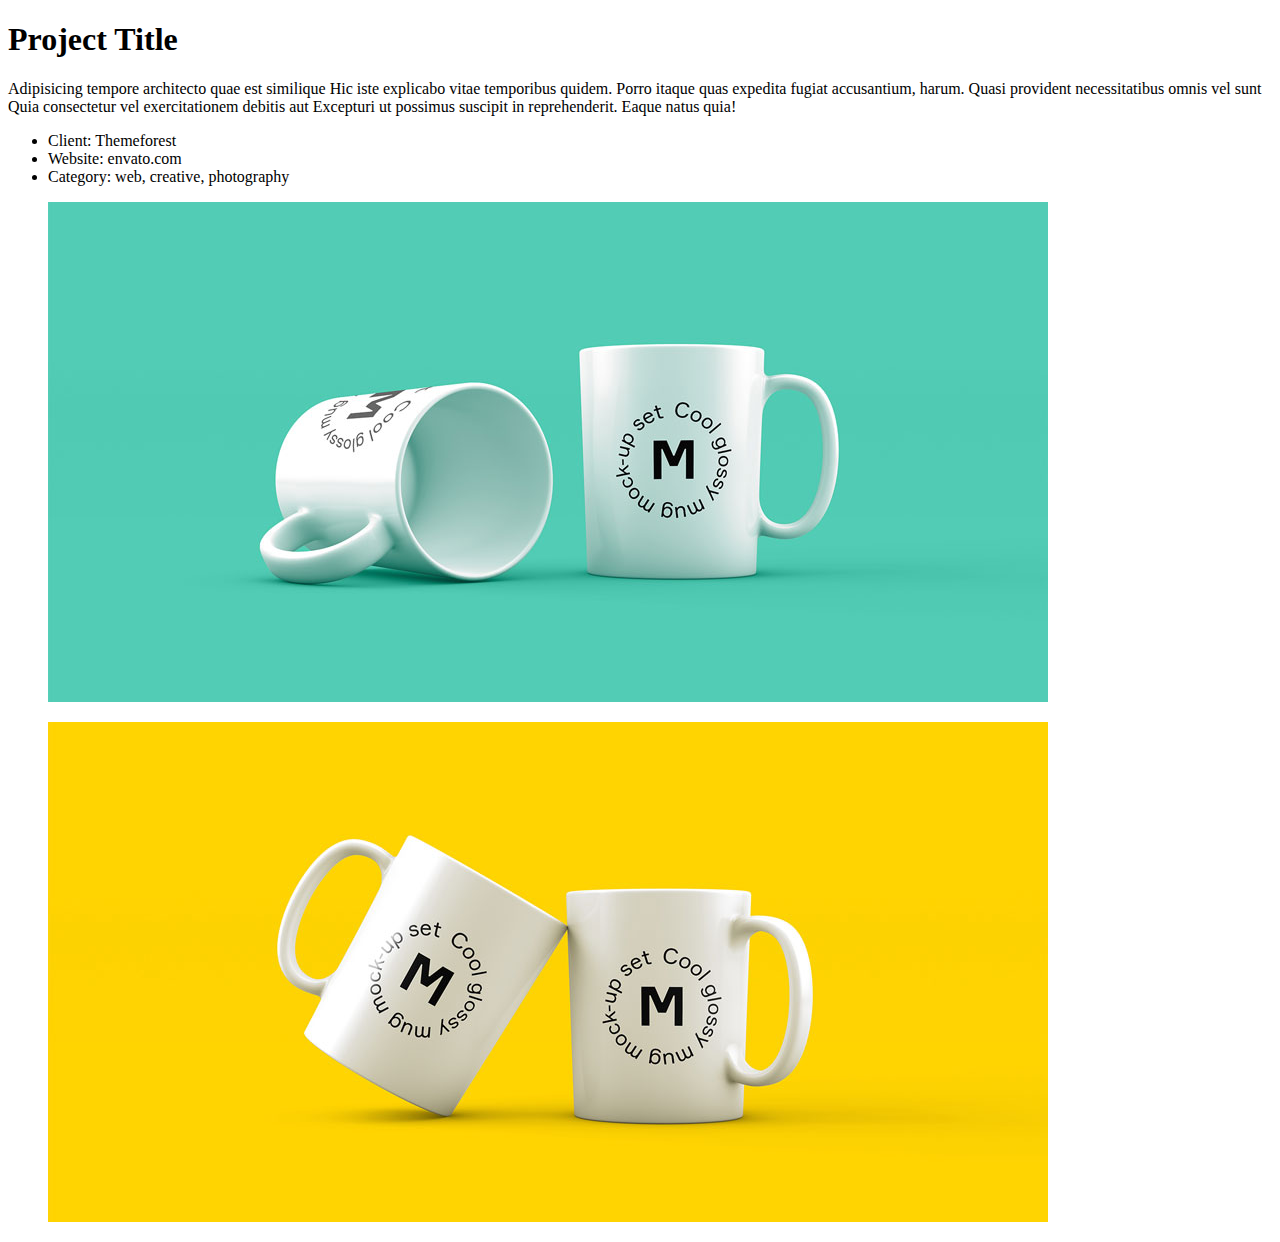
<file: markup/single-work.html>
<!doctype html>
<html lang="en">
    
<!-- Mirrored from watson-vcard.netlify.com/single-work.html by HTTrack Website Copier/3.x [XR&CO'2014], Wed, 12 Sep 2018 15:15:26 GMT -->
<!-- Added by HTTrack --><meta http-equiv="content-type" content="text/html;charset=UTF-8" /><!-- /Added by HTTrack -->
<head>
        <meta charset="UTF-8">
        <title>Single Ajax Portfolio</title>
    </head>
    <body>
        <div class="single-work">
            <div class="container">
                <div class="row text-center">
                    <div class="col-md-10 offset-md-1 mb-40">
                        <h1 class="title mb-30">Project Title</h1>
                        <p class="mb-30">Adipisicing tempore architecto quae est similique Hic iste explicabo vitae temporibus quidem. Porro itaque quas expedita fugiat accusantium, harum. Quasi provident necessitatibus omnis vel sunt Quia consectetur vel exercitationem debitis aut Excepturi ut possimus suscipit in reprehenderit. Eaque natus quia!  </p>
                        <ul class="information">
                            <li><span class="title">Client:</span> Themeforest</li>
                            <li><span class="title">Website:</span> envato.com</li>
                            <li><span class="title">Category:</span> web, creative, photography</li>
                        </ul>

                        <figure class="mt-30"><img src="img/single-work/img-1.jpg" alt=""></figure>
                        <figure class="mt-30"><img src="img/single-work/img-2.jpg" alt=""></figure>

                    </div>
                </div>
            </div>
        </div>
    </body>

<!-- Mirrored from watson-vcard.netlify.com/single-work.html by HTTrack Website Copier/3.x [XR&CO'2014], Wed, 12 Sep 2018 15:15:27 GMT -->
</html>
</file>
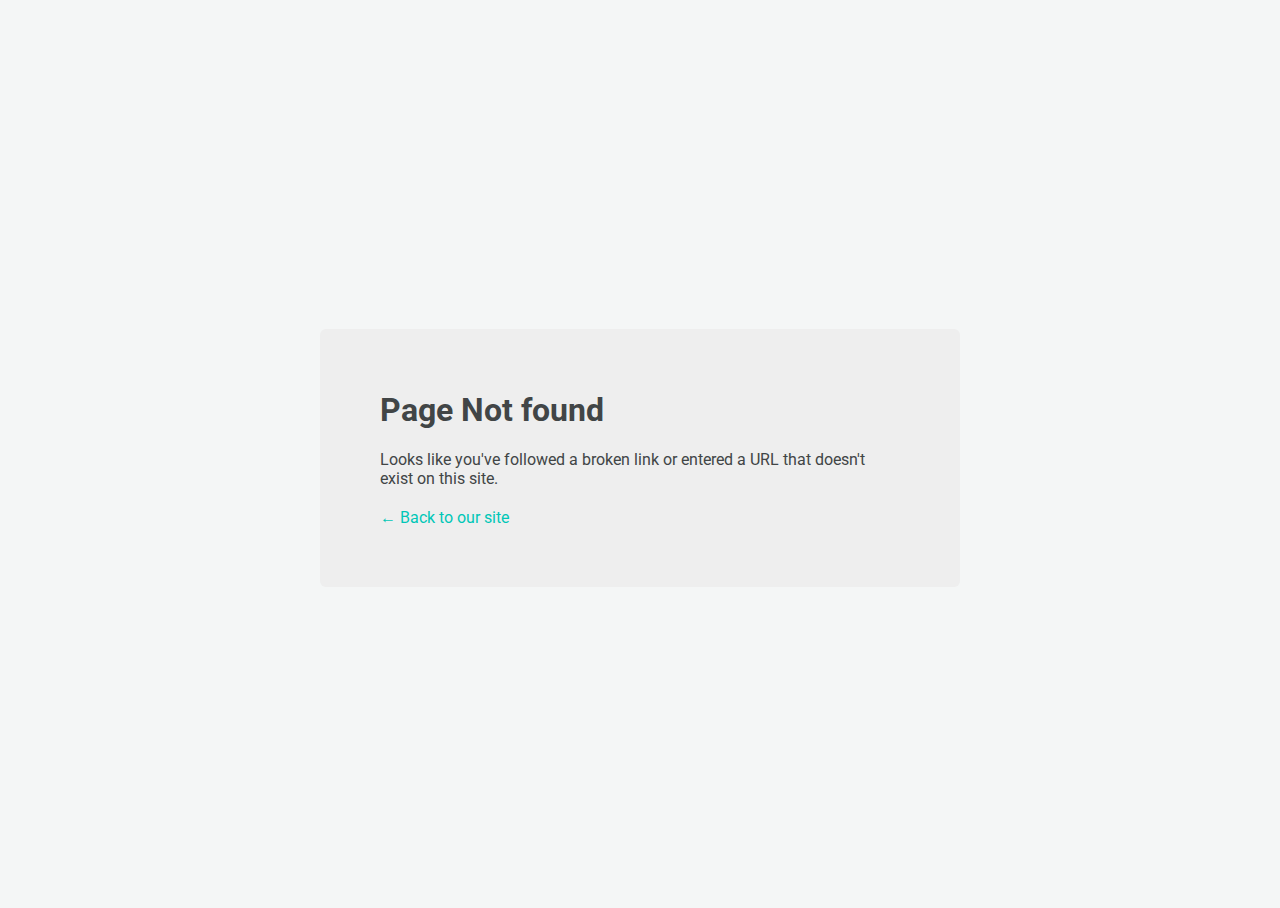
<file: assets/css/plugins/owl.video.play.html>
<!DOCTYPE html>
<html>
  <head>
    <meta charset="utf-8">

    <title>Page Not found</title>
    <link href='https://fonts.googleapis.com/css?family=Roboto:400,700&subset=latin,latin-ext' rel='stylesheet' type='text/css'>
    <style>
      * {
        -webkit-box-sizing: border-box;
           -moz-box-sizing: border-box;
            -ms-box-sizing: border-box;
                box-sizing: border-box;
      }
      body, html {
        height: 100%;
      }

      body {
        background: #f4f6f6;
        font-family: 'Roboto', sans-serif;
        color: #414546;
        display: flex;
        align-items: center;
        justify-content: center;
      }

      p {
        margin: 20px 0;
      }

      .panel {
        background: #eee;
        padding: 40px 60px;
        border-radius: 6px;
        width: 40em;
        margin: 50px auto;
        max-width: 100%;
      }

      a, a:link, a:active, a:visited {
        color: #00c7b7;
        text-decoration: none;
      }
      a:hover {
        text-decoration: underline;
      }
    </style>
  </head>
  <body>

    <div class="main">
      <div class="panel">
        <div class="header">
          <h1>Page Not found</h1>
        </div>
        <div class="body">

          <p>Looks like you've followed a broken link or entered a URL that doesn't exist on this site.</p>

          <p>
            <a id="back-link" href="/">← Back to our site</a>
          </p>
        </div>
      </div>
    </div>
    <script>
      (function() {
        if (document.referrer && document.location.host && document.referrer.match(new RegExp("^https?://" + document.location.host))) {
          document.getElementById("back-link").setAttribute("href", document.referrer);
        }
      })();
    </script>
  </body>
</html>
</file>
